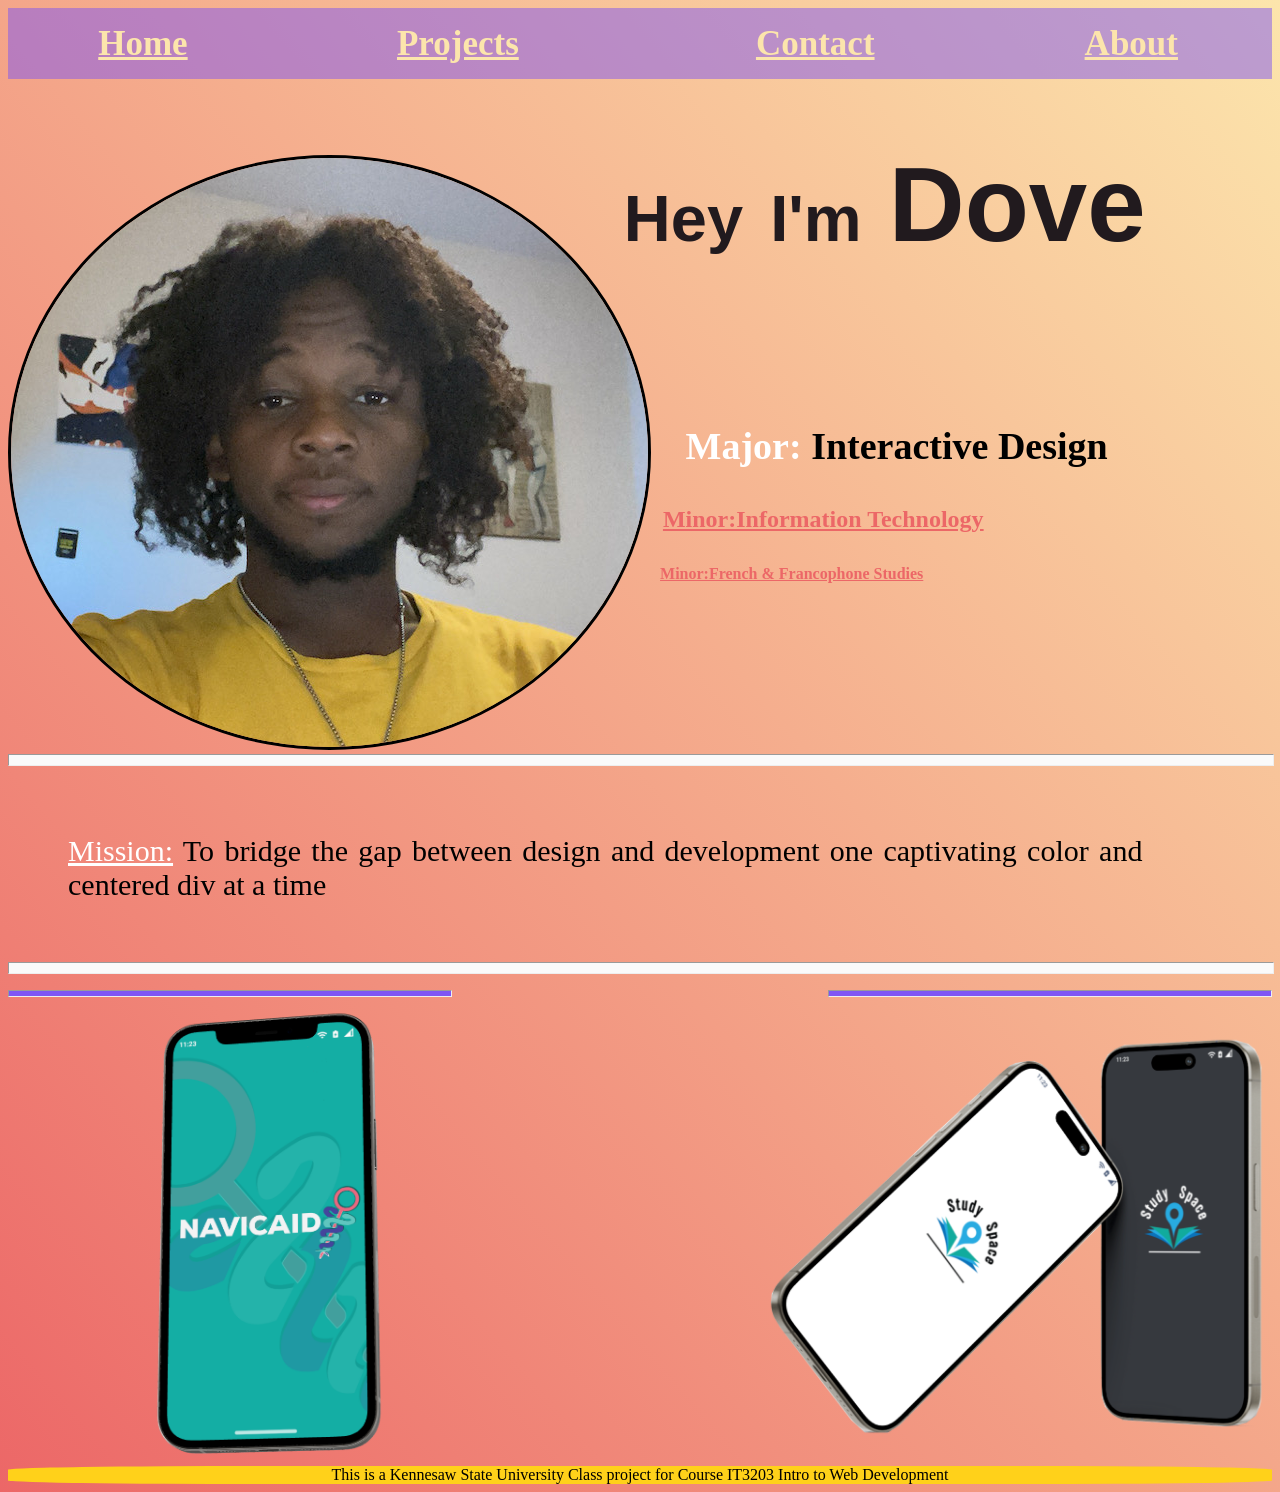
<file: index.html>
<!DOCTYPE html>
<html>
    <head>
        <link href="portfolioStyles.css" rel="stylesheet">
        <title>Doves Web/UX Portfolio Home</title>
        <style>
            p{ width: 85%;}
            
        </style>

    </head>
    <NAV>
        <style>a:hover{
            background-color: #ec6767;
            border-radius: 100%;
        
            
        }</style>
<table style="width:100%;" >
    <th style="font-size: 35px;"><a href="index.html" style="color:  #fce5ac;">Home</a></th>
    <th style="font-size: 35px;"><a href="Project Main Page.html" style="color:  #fce5ac;">Projects</a></th>
    <th style="font-size: 35px;" ><a href="Doves Contact page.html" style="color:  #fce5ac;">Contact</a></th>
    <th style="font-size: 35px;" ><a href="Doves About Page.html" style="color:  #fce5ac;">About</a></th>
</table>
    </NAV>
    
    <div class="divImage1">
        <img style="border-radius: 100%; border: solid black;" src="Headshot-ish.JPG">
    </div>
   
    <h1 style="padding-right: 10%;"><span style="font-size: 65px">Hey</span>
        <span style="font-size: 65px;">I'm</span> 
        <span style="font-size: 105px">Dove</span> 
    </h1> 
    <body>
        
        <h3 style="padding-right: 13%; padding-top: 5%;"> <span style="color: white;">Major:</span> Interactive Design </h3>
        <h4 style="padding-right: 1%; font-size: 150%; padding-left: 30%;"><u>Minor:Information Technology</u></h4>
        <h4 style="padding-right: 1%;padding-left: 10%;"><u>Minor:French & Francophone Studies </u></h4>
        <br>
        
        <br><hr>
        <p style="font-size: 30px; padding-left: 0%;" > <u style="color: white;width: 90%;">Mission:</u> To bridge the gap between design and development one captivating color and centered div at a time</p>

        <hr>
    </body>
        <hr style="width: 35%; float: left; background-color:  #7F56F4; height: 5px;">
        
            
        <hr style="width: 35%; float: right; background-color:  #7F56F4; height: 5px;">
            <br>
            <a href="ProjectPage1.html">
            <img style="width: 20%; float: left;clear: left; padding-left: 10%; " src="Navicaid1.2.png">
            </a>
            <a href="ProjectPage2.html">
            <img style="width: 40%; float: right;" alt="This is an image of Studyspace App" src="SPLogoScreen.png">
            </a>



    </body>
    <footer>This is a Kennesaw State University Class project for Course IT3203 Intro to Web Development</footer>
</html>
</file>
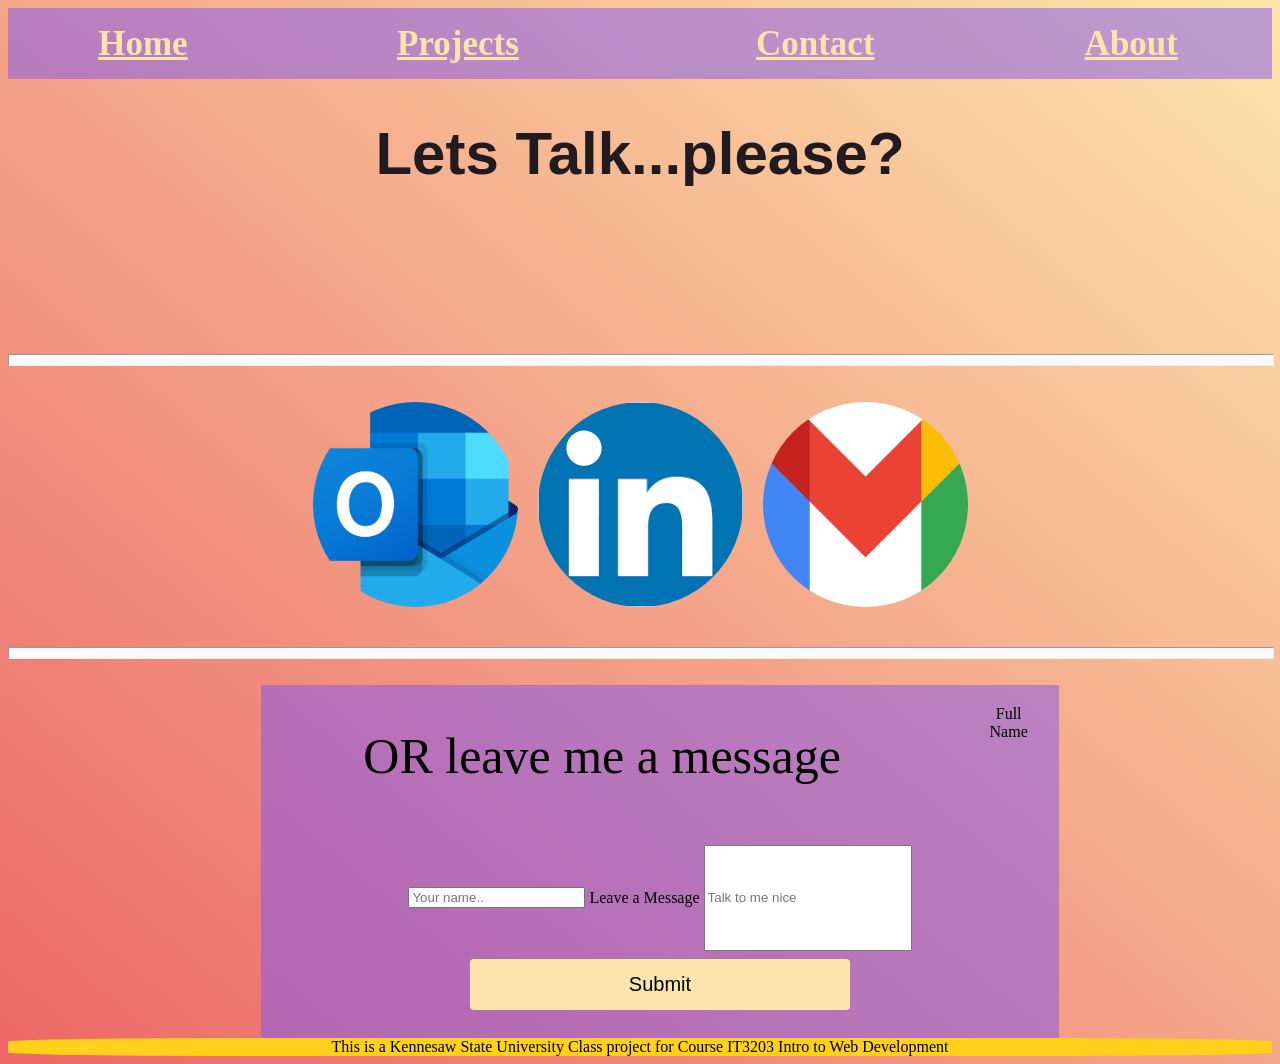
<file: Doves Contact page.html>
<!DOCTYPE html>
<html>
    <head>
        <link href="portfolioStyles.css" rel="stylesheet">
        <title>Doves Web/UX Portfolio Contact</title>
        <style>
            img{
    width: 205px;
    height: 205px;
    border: solid black;
    border: 2px;
    border-radius: 100%;
    padding: 10px;
}

        </style>

    </head>
    <NAV>
      <style>a:hover{
        background-color: #ec6767;
        border-radius: 100%;
    
        
    }</style>
        <table style="width:100%;" >
            <th style="font-size: 35px;"><a href="index.html" style="color:  #fce5ac;">Home</a></th> 
            <th style="font-size: 35px;"><a href="Project Main Page.html" style="color:  #fce5ac;" >Projects</a></th>
            <th style="font-size: 35px;" ><a href="Doves Contact page.html" style="color:  #fce5ac;">Contact</a></th>
            <th style="font-size: 35px;" ><a href="Doves About Page.html" style="color:  #fce5ac;">About</a></th>
        </table>
            </NAV>
            <h1 style=" display: flex; justify-content: center; font-size: 60px; ">Lets Talk...please?</h1> 
            <br>
            
            <br>
            
            <body>
                
               
        </body>
        
        <body>
            <script>
                function bigImg(x) {
                  x.style.height = "260px";
                  x.style.width = "260px";
                }
                
                function normalImg(x) {
                  x.style.height = "205px";
                  x.style.width = "205px";
                }
                </script>
        
            <hr>
            <br>
            <div class="FB1">
                <a href="mailto:ndove1@students.kennesaw.edu"><img onmouseover="bigImg(this)" onmouseout="normalImg(this)"  src="outlooklogo.png" title="MY OUTLOOK IS ndove1@students.kennesaw.edu"></a>
                <a href="https://www.linkedin.com/in/designerdeveloperdove/"><img onmouseover="bigImg(this)" onmouseout="normalImg(this)" title="MY LINKEDIN IS www.linkedin.com/in/designerdeveloperdove" src="[data-uri]"width="205px"></a>
                <a href="mailto:dove51903@gmail.com"><img onmouseover="bigImg(this)" onmouseout="normalImg(this)" title="MY GMAIL IS Dove51903@gmail.com" src="[data-uri] " width="205px" ></a>
                
        </div>
           
                <BR>
                    <HR> <p style="font-size: 50px;text-align: center; margin-left: 22%;">OR leave me a message </p>
            <BR>
        <div class="divF">
  <form style="text-align: center;"action="">
    <label for="fname">Full Name</label>
    <input type="text" id="fname" name="firstname" placeholder="Your name..">
    

    <label for="message">Leave a Message</label>
    
      <input style="height: 100px; width: 200px;" type="tel" id="Message" name="message" placeholder="Talk to me nice">
   
  
    <input type="submit" value="Submit">
  </form>
</div>
                
 </body>
 <footer>This is a Kennesaw State University Class project for Course IT3203 Intro to Web Development</footer>            
</html>
</file>
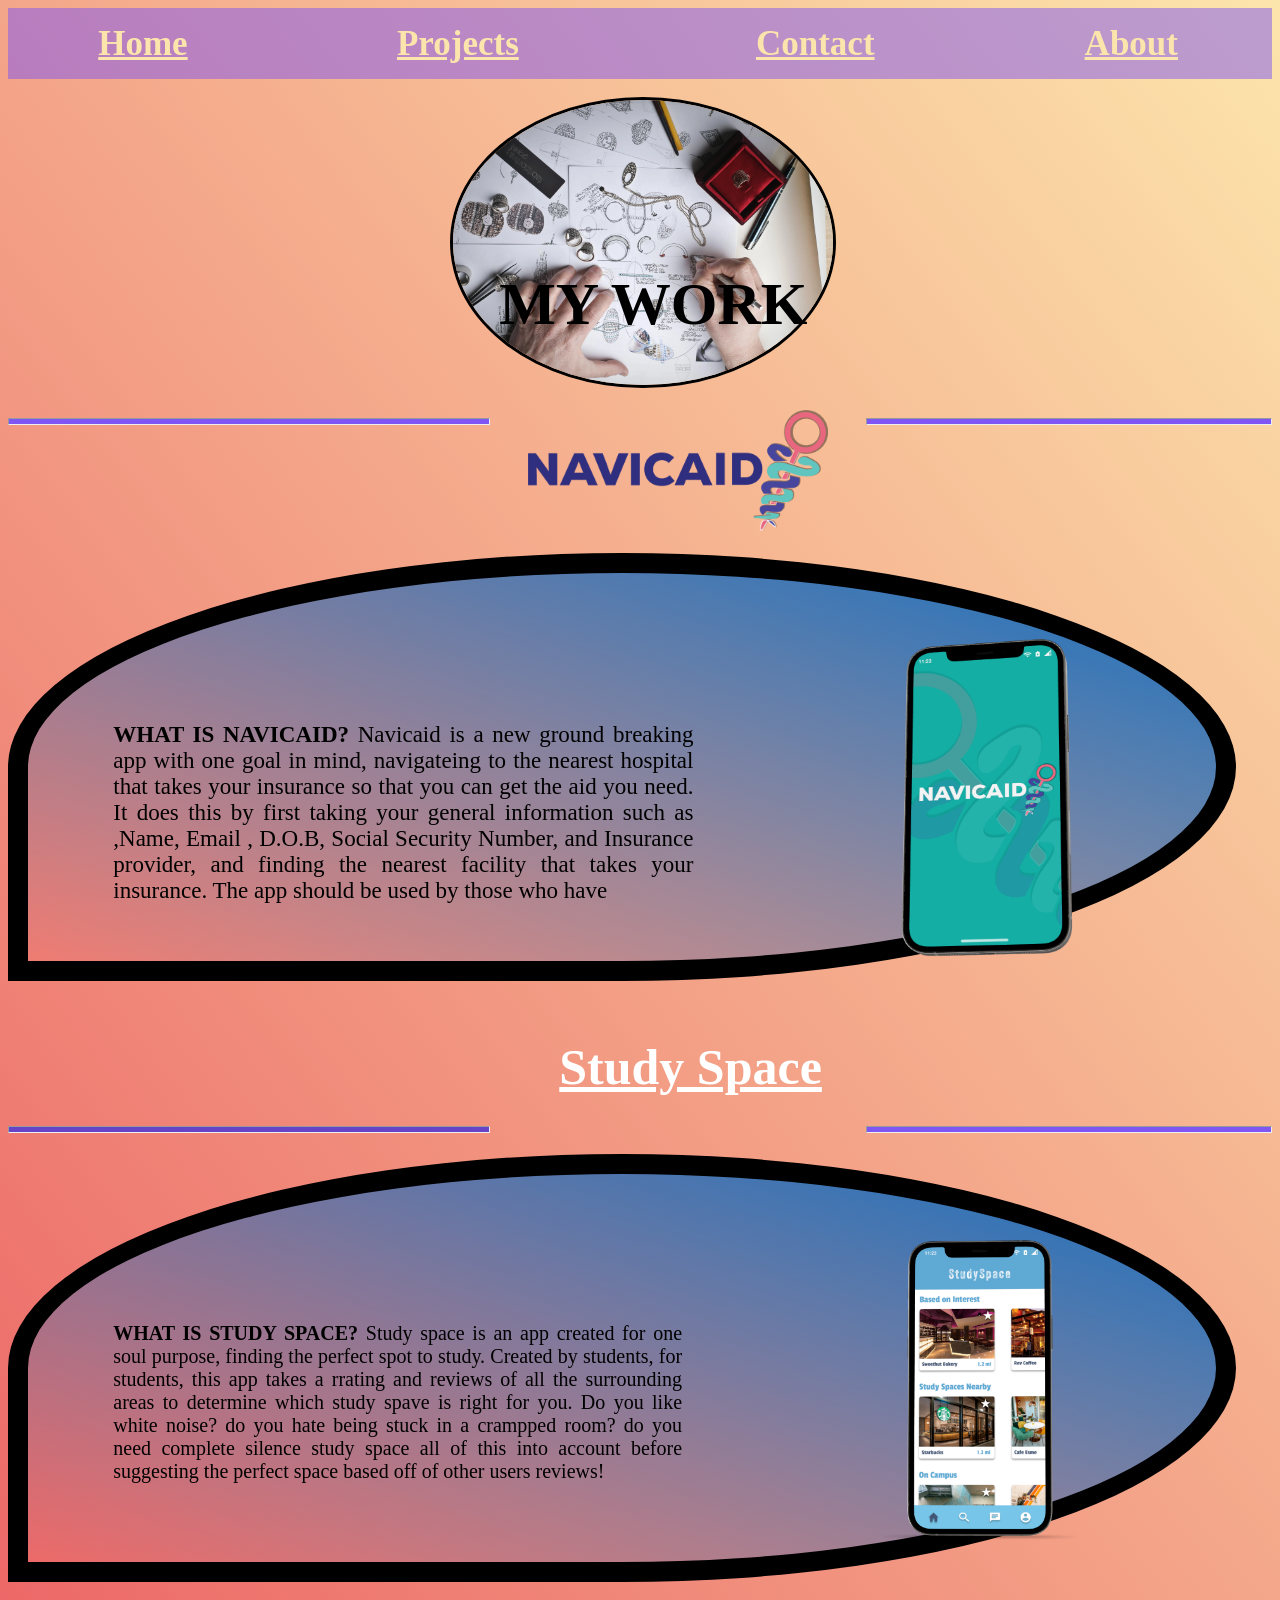
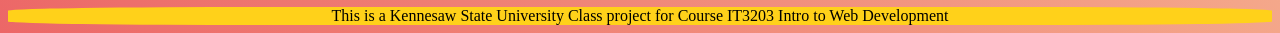
<file: Project Main Page.html>
<!DOCTYPE html>
<html>
    <head>
        <link href="portfolioStyles.css" rel="stylesheet">
        <title>Doves Web/UX Portfolio Projects</title>
        <style>
            .centered {
  position: absolute;
  top: 30%;
  left: 39%;
  
  font-size: 60px; color: black
}
        </style>

    </head>

    <NAV>

        <style>a:hover{
            background-color: #ec6767;
            border-radius: 100%;
        
            
        }</style>
    
        <table style="width:100%;" >
            <th style="font-size: 35px;"><a href="index.html" style="color:  #fce5ac;">Home</a></th>
            <th style="font-size: 35px;"><a href="Project Main Page.html" style="color:  #fce5ac;">Projects</a></th>
            <th style="font-size: 35px;" ><a href="Doves Contact page.html" style="color:  #fce5ac;">Contact</a></th>
            <th style="font-size: 35px;" ><a href="Doves About Page.html" style="color:  #fce5ac;">About</a></th>
        </table>
            </NAV>
            
             <br> <div class="centered" style="color: black;"><strong>MY WORK</strong></div>
            <img style="background-color: white; border: solid black; border-radius: 100%; width: 30%; margin-left: 35%;" src="my image .webp">
            <br>
            <br>
            <script>
                function bigImg(x) {
                  x.style.height = "115%";
                  x.style.width = "23%";
                }
                
                function normalImg(x) {
                  x.style.height = "95%";
                  x.style.width = "17%";
                }
                </script>
        
            <body>
               <a  href="ProjectPage1.html"> <img style="width: 300px; margin-left: 3%;" src="Navicaid logo&type Lockup-1 copy.png"></a>
                  
                  <hr style="width: 38%; float: left; background-color:  #7F56F4; height: 5px;">
            
                  <hr style="width: 32%; float: right; background-color:  #7F56F4; height: 5px;">
                  <br>

                <br>
                
                 
                
            <div class="divContainer">
                <a href="ProjectPage1.html">
               <img onmouseover="bigImg(this)" onmouseout="normalImg(this)"  style="width: 17%; height: 95%; float: right; margin-right: 10%; padding-left: 1px; margin-top: 3%;" src="Navicaid1.2.png"> 
            </a>
                <br>
                <p style="padding-top: 4%;font-size: 23px; width: 51%;"><strong>WHAT IS NAVICAID?</strong> Navicaid is a new ground breaking app with one goal in mind,
                     navigateing to the nearest hospital that takes your insurance so that you can get the aid you need.
                     It does this by first taking your general information such as ,Name, Email , D.O.B, Social Security Number, and Insurance provider,
                     and finding the nearest facility that takes your insurance. The app should be used by those who have</p>
            </div>
            <br>
            <br>
            <h4 title="CLICK TO VIEW"> <A href="ProjectPage2.html" style="font-size: 50px; margin-left: 8%; color: white; margin-bottom:0px;">Study Space</h4></a>
                  
            <hr style="width: 38%; float: left; background-color:  #6643c7; height: 5px;">
      
            <hr style="width: 32%; float: right; background-color:  #7F56F4; height: 5px;">
            <br>
            <br>
            <div style="margin-bottom: 2%;" class="divContainer">
                <a href="ProjectPage2.html">
                    <img onmouseover="bigImg(this)" onmouseout="normalImg(this)" style="width: 17%; float: right; margin-right: 10%; padding-left: 1px; margin-top: 3%;" src="SPfront.png"> 
                 </a>
               
                <br>
                <p style="padding-top: 4%; font-size: 20px;"><strong>WHAT IS STUDY SPACE?</strong> Study space is an app created for one soul purpose,
                finding the perfect spot to study. Created by students, for students, this app takes a rrating and reviews of all the surrounding areas
            to determine which study spave is right for you. Do you like white noise? do you hate being stuck in a crampped room? do you need complete silence 
        study space all of this into account before suggesting the perfect space based off of other users reviews! </p>
            </div>

            </body>
            <footer>This is a Kennesaw State University Class project for Course IT3203 Intro to Web Development</footer>
</html>
</file>
<file: portfolioStyles.css>
nav{
    background-color: #7F56F480;
    margin: 0%;
    padding-bottom: 1%;
    padding-top: 1%;
    height: 15%;
    width: 100%;
    cursor: crosshair;
   
    
    
}
h1{
    font-family: 'Segoe UI', Tahoma, Geneva, Verdana, sans-serif;
    font-size: 98px; 
    color: #211A1E;
    height:150px ;
  text-align: right;
}
.divImage1{

    width: 25%;
    text-align: center;
    margin-top: 6%;
    padding: 30%,30%,30%,30%;
    border:#211A1E;
    border-radius: 100%;
    float: left;

}
h2 {
    
    font-family: 'Segoe UI', Tahoma, Geneva, Verdana, sans-serif;
    font-size: 48px; 
    color: #211A1E;
    background-color:#D9D9D9;
    height:350px ;
    width: 550px;
    text-align: center;
    margin: 0%,0%,0%,0%;
    padding-top: 8%;
    border-radius: 0;
    float: right;
    
}
body{
    background-image: linear-gradient(
        to bottom left,#fce5ac, #EC6767  );

}
    
        

h3{
    font-size: 38px;  
    text-align: right;
}
table{
    color: #FFF1D0;
}
th{
    font-size: 25px;
}
p{
    float: left;
    text-align: justify;
}
h4{
    text-align: center;
}
hr{
    width: 100%;
    height: 10px;
    background-color: #fafafa;
}

u{
    color: #EC6767;
    height: 20px;
}
    
.divCenter{

    float: center;
    text-align: center;

}
.divCircle{
    font-family: 'Segoe UI', Tahoma, Geneva, Verdana, sans-serif;
    font-size: 48px; 
    color: #211A1E;
    background-color:#D9D9D9;
    height: 350px ;
    width: 30%;
    margin-top: 6%;
    padding: 30%,30%,30%,30%;
    border:#211A1E;
    border-radius: 100%;
    justify-content: center;
}
.divContainer{
    background-image: linear-gradient(
        to bottom left,#186ebe, #ec67673c  );
    border: solid black;
    border-width: 20px;
    border-radius: 70% 70% 70% 0%;
    height: 350px;
    width:90%;
    padding: 2% 2% 1% 2%;

}
.divCircle2{
    font-family: 'Segoe UI', Tahoma, Geneva, Verdana, sans-serif;
    font-size: 48px; 
    color: #211A1E;
    background-color:#D9D9D9;
    height: 350px ;
    width: 30%;
    border:#211A1E;
    border-radius: 100%;
    float: right;
    margin-right: 180px;
}
p{
    width: 50%;
    margin: 60px;
}
.divCircle44{
    font-family: 'Segoe UI', Tahoma, Geneva, Verdana, sans-serif;
    font-size: 48px; 
    color: #211A1E;
    background-color:#d9d9d900;
    height: 300px ;
    width: 25%;
    margin:auto;
    padding: 30%,30%,30%,30%;
    border:#211A1E;
    border-radius: 100%;
    align-content: center;}

formsheet

    input[type=text], select {
        width: 50%;
        padding: 5% 10%;
        margin: 8px 0;
        display: inline-block;
        border: 1px solid #ccc;
        border-radius: 4px;
        box-sizing: border-box;
      }
      
      input[type=submit] {
        width: 50%;
        background-color: #fce5ac;
        color: black;
        padding: 14px 20px;
        margin: 8px 0;
        border: none;
        border-radius: 4px;
        cursor: pointer;
        font-size: 20px;
      }
      
      input[type=submit]:hover {
        background-color: #7F56F480;
      }
      
      .divF {
        margin-left: 20%;
        width: 60%;
        border-radius: 0px;
        background-color: #7F56F480;
        padding: 20px;
      }
      .div11{
        font-family: 'Segoe UI', Tahoma, Geneva, Verdana, sans-serif;
        font-size: 48px; 
        color: #211A1E;
        background-color:#D9D9D9;
        height:350px ;
        width: 550px;
        text-align: center;
        margin-right: 33%;
        padding-top: 8%;
        border-radius: 0;
        float: right;
      }
      .div12{
        font-family: 'Segoe UI', Tahoma, Geneva, Verdana, sans-serif;
        font-size: 48px; 
        color: #211A1E;
        background-color:#D9D9D9;
        height:150px ;
        width: 350px;
        text-align: center;
        margin-right: 33%;
        padding-top: 8%;
        border-radius: 0;
        float: left;
      }

      .blankContainer{
        background-color: rgb(255, 255, 255);
        width: 100%;
        height: 25%;
        border: solid black;
       
      }
      .BackGroundDiv{
        background:url(IMG_9314.jpg);
        width: 100%;
      }
      
      .FB1{
     display: flex;
     justify-content: center;
      }
    .divTrial{
        width: 100%;
        height:25%;
        background-image: linear-gradient(
        to bottom left,#151515, #2d2d2d3c  );
    }
    .divContainer2{
        display: flex;
        flex-direction: row;
        flex-direction: wrap;
        justify-content: center;
    }
    footer{

        display: flex;
        flex-direction: row;
        justify-content: center;
        background-color: rgb(255, 209, 26);
        width: 100%;
        border-radius: 20%;
    }
</file>
